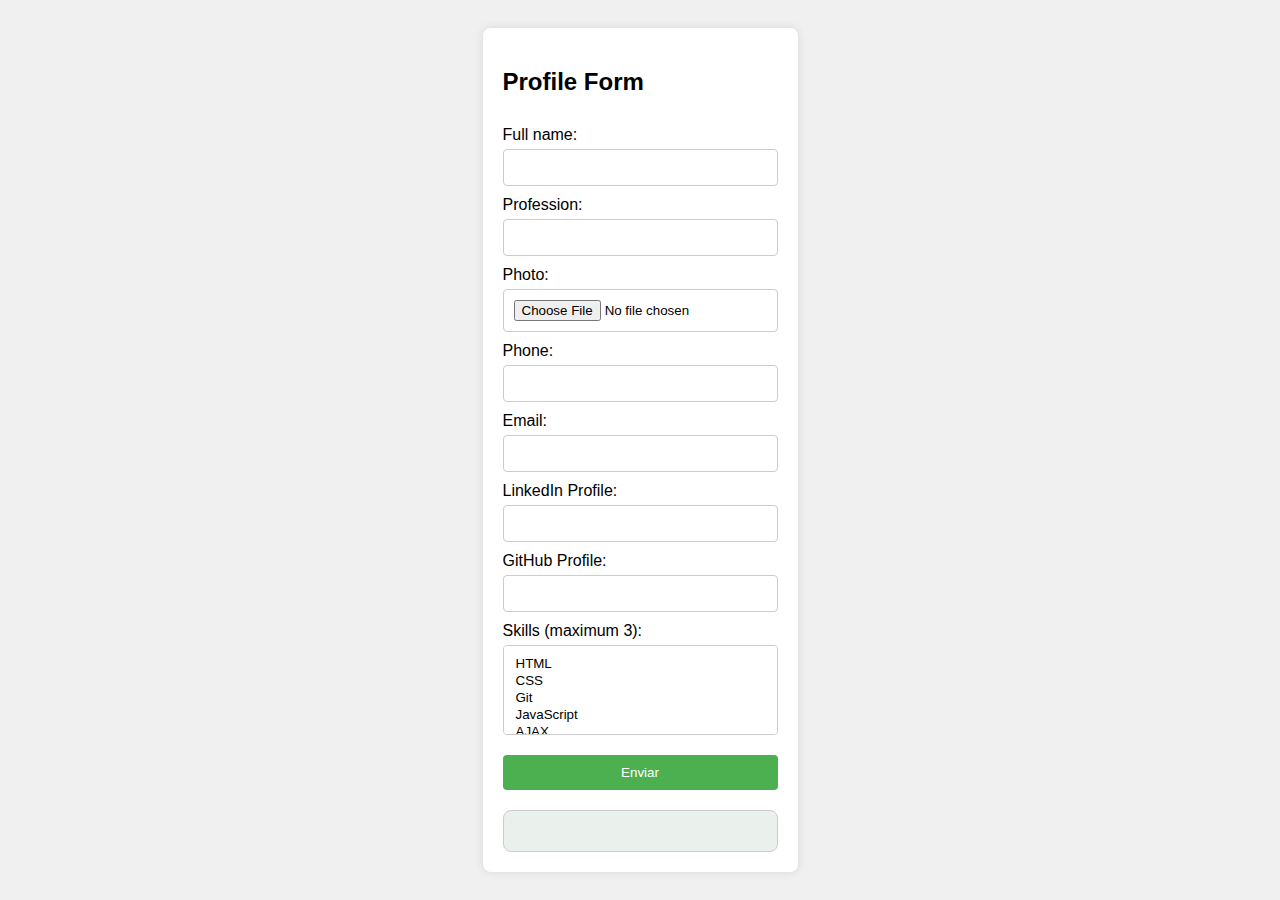
<file: From_Job.html>
<!DOCTYPE html>
<html lang="es">
<head>
    <meta charset="UTF-8">
    <meta name="viewport" content="width=device-width, initial-scale=1.0">
    <title>Employment Application Form</title>
    <link rel="stylesheet" href="From.CSS">
</head>
<body>
    <div class="container">
        <form id="profileForm">
            <h2>Profile Form</h2>
            <label for="fullName">Full name:</label>
            <input type="text" id="fullName" name="fullName" required>
            
            <label for="profession">Profession:</label>
            <input type="text" id="profession" name="profession" required>
            
            <label for="photo">Photo:</label>
            <input type="file" id="photo" name="photo" accept="image/*" required>
            
            <label for="phone">Phone:</label>
            <input type="tel" id="phone" name="phone" required>
            
            <label for="email">Email:</label>
            <input type="email" id="email" name="email" required>
            
            <label for="linkedin">LinkedIn Profile:</label>
            <input type="url" id="linkedin" name="linkedin">
            
            <label for="github">GitHub Profile:</label>
            <input type="url" id="github" name="github">
            
            <label for="skills">Skills (maximum 3):</label>
            <select id="skills" name="skills" multiple required>
                <option value="HTML">HTML</option>
                <option value="CSS">CSS</option>
                <option value="Git">Git</option>
                <option value="JavaScript">JavaScript</option>
                <option value="AJAX">AJAX</option>
                <option value="React">React</option>
            </select>
            
            <button type="button" onclick="submitForm()">Enviar</button>
        </form>
        
        <div id="profileDisplay" class="profile-display"></div>
    </div>
    
    <script src="LogiFrom.js"></script>
</body>
</html>
</file>
<file: From.CSS>
body {
    font-family: Arial, sans-serif;
    background-color: #f0f0f0;
    display: flex;
    justify-content: center;
    align-items: center;
    height: 100vh;
    margin: 0;
}

.container {
    background-color: white;
    padding: 20px;
    border-radius: 8px;
    box-shadow: 0 0 10px rgba(0, 0, 0, 0.1);
}

form {
    display: flex;
    flex-direction: column;
}

form label {
    margin-top: 10px;
}

form input,
form select,
form button {
    margin-top: 5px;
    padding: 10px;
    border: 1px solid #ccc;
    border-radius: 4px;
}

form button {
    margin-top: 20px;
    background-color: #4CAF50;
    color: white;
    border: none;
    cursor: pointer;
}

form button:hover {
    background-color: #45a049;
}

.profile-display {
    margin-top: 20px;
    padding: 20px;
    background-color: #eaf1ec;
    border: 1px solid #ccc;
    border-radius: 8px;
}

.profile-display img {
    max-width: 100px;
    border-radius: 50%;
}

.profile-display h2,
.profile-display p {
    margin: 0;
    margin-bottom: 10px;
}

.profile-display .skills {
    display: flex;
    gap: 10px;
}
</file>
